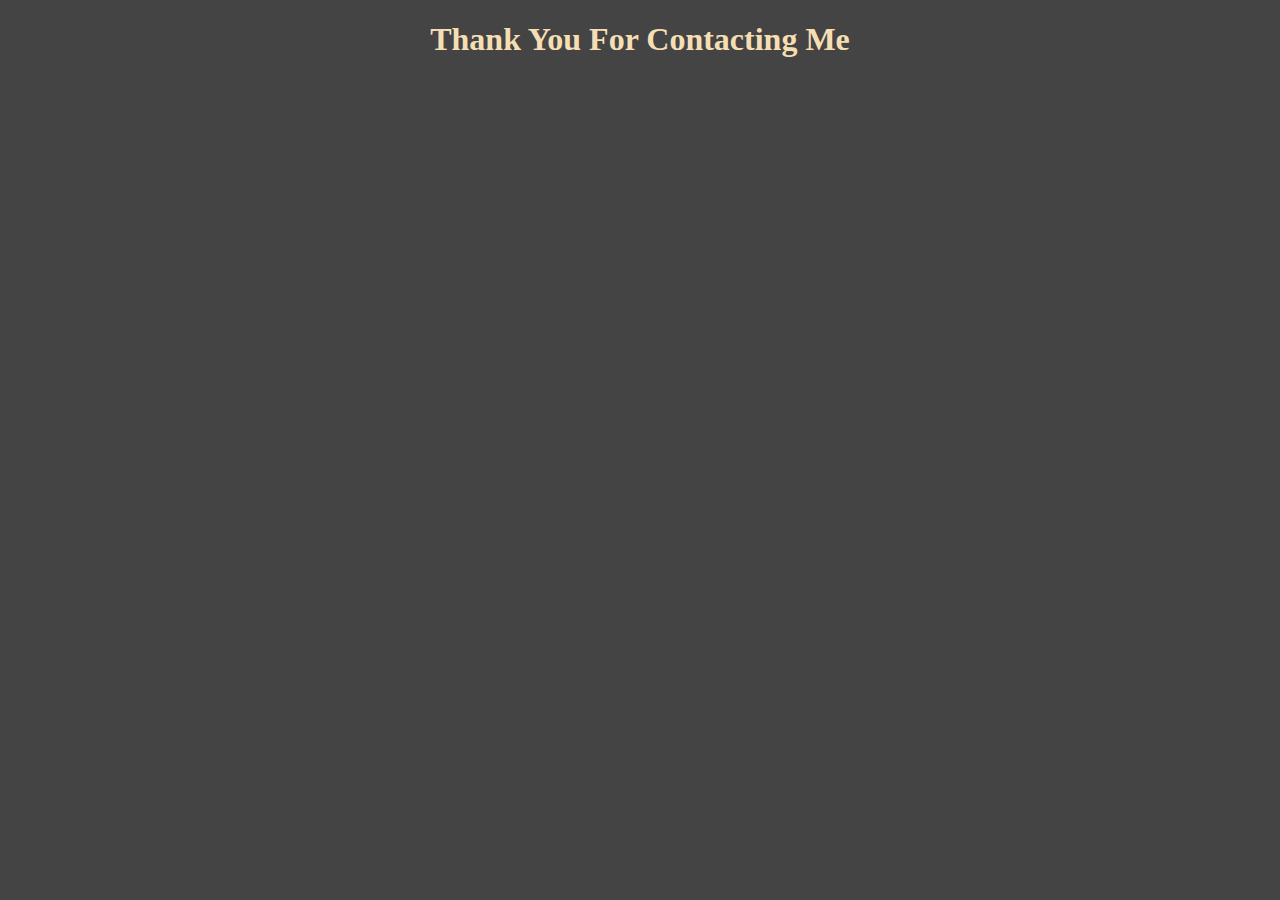
<file: app1/templates/submit.html>
<!DOCTYPE html>
<html lang="en">
<head>
    <meta charset="UTF-8">
    <meta http-equiv="X-UA-Compatible" content="IE=edge">
    <meta name="viewport" content="width=device-width, initial-scale=1.0">
    <style>
        body{
            background-color: rgb(68, 68, 68);
        }
        h1{
            color: wheat;
        }
    </style>
    <title>Thanks</title>
</head>
<body>
    <h1 style="text-align: center;">Thank You For Contacting Me</h1>
</body>
</html>
</file>
